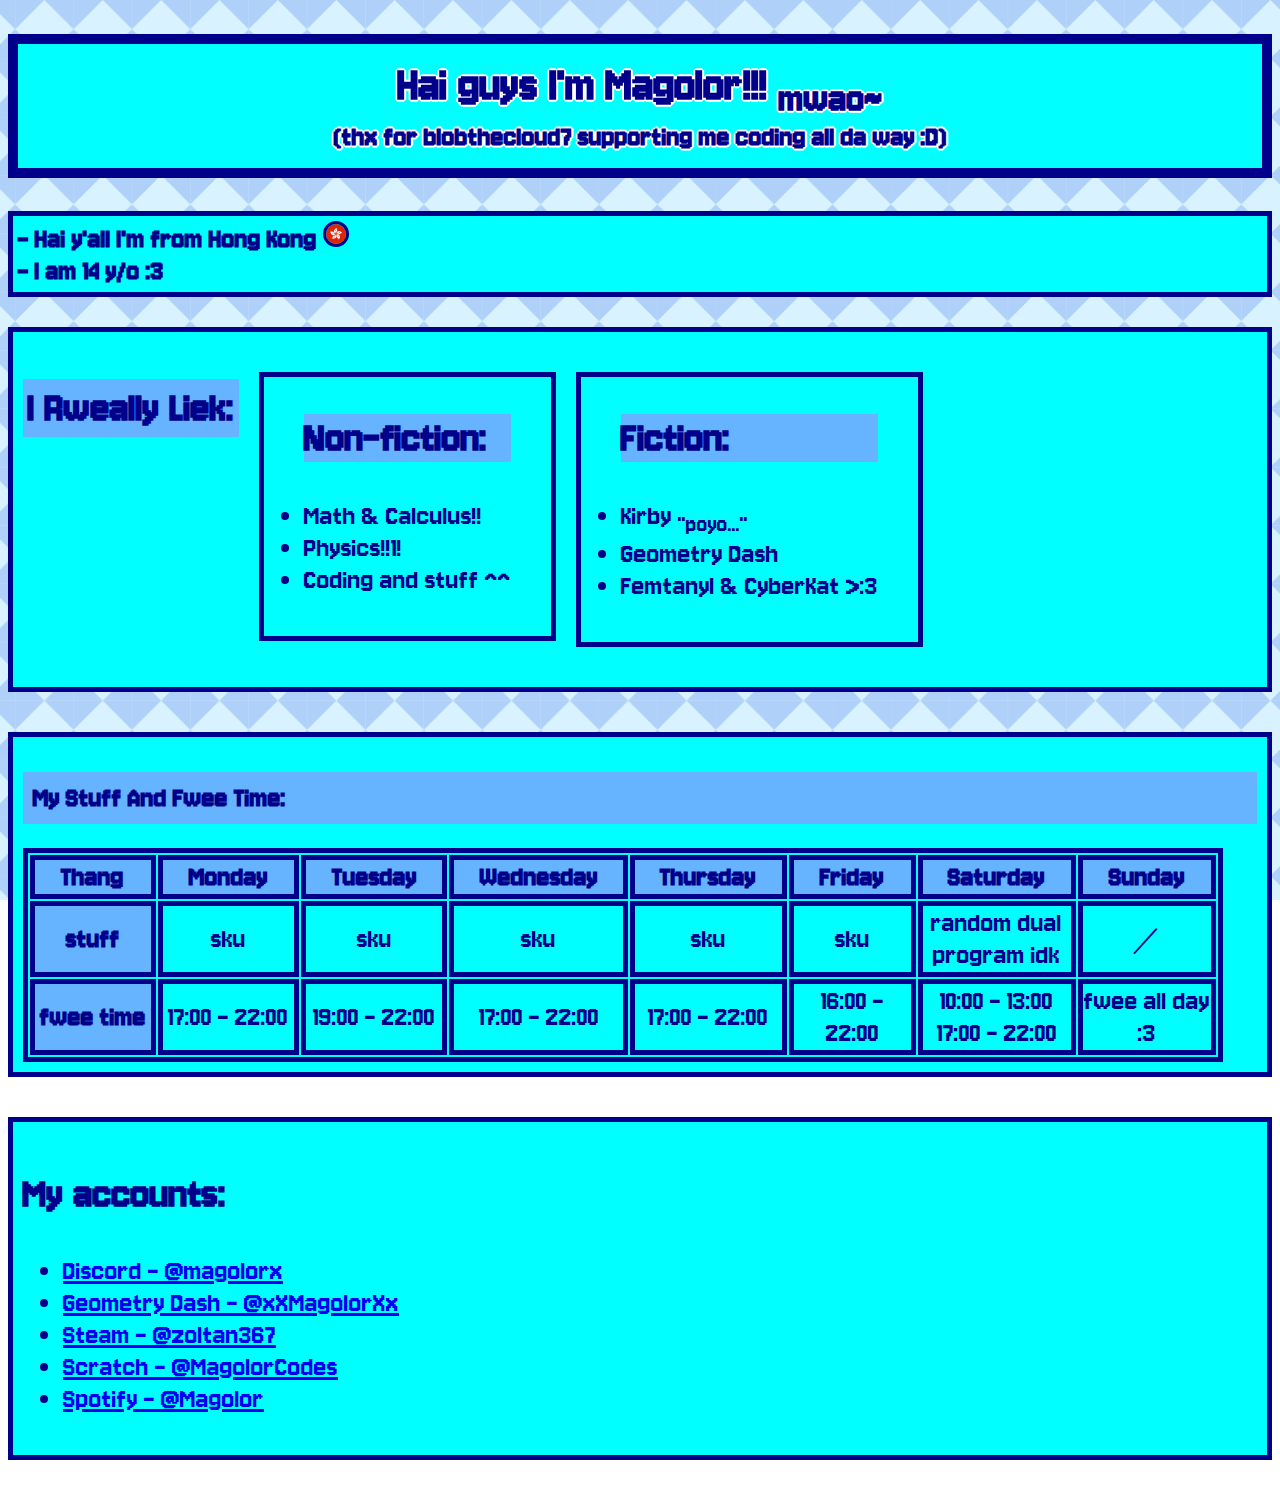
<file: index.html>
<!DOCTYPE html>
<html lang="en">
<head>
    <meta charset="UTF-8">
    <meta name="viewport" content="width=device-width, initial-scale=1.0">
    <title>Hwallo!!</title>
    <link rel="stylesheet" href=style.css>
</head>
<link rel="preconnect" href="https://fonts.googleapis.com">
<link rel="preconnect" href="https://fonts.gstatic.com" crossorigin>
<link href="https://fonts.googleapis.com/css2?family=BBH+Hegarty&family=Outfit:wght@100..900&display=swap" rel="stylesheet">
<link rel="preconnect" href="https://fonts.googleapis.com">
<link rel="preconnect" href="https://fonts.gstatic.com" crossorigin>
<link href="https://fonts.googleapis.com/css2?family=BBH+Hegarty&family=Jersey+10&display=swap" rel="stylesheet">
<body>
    <h1 id="title">Hai guys I'm Magolor!!!    <sub>mwao~</sub>
    <div id="blob">(thx for blobthecloud7 supporting me coding all da way :D)</div></h1>

    
    <h3 id="intro">-  Hai y'all I'm from Hong Kong <img src="hk.png" width="20" style="border: 3px solid darkblue; border-radius: 999px;"> 
    <br> -  I am 14 y/o :3 </h3>
    

    <div id="ilike">
    <h2 id="ilike_title">I Rweally Liek:</h2>
    

    <ul style="border: 5px darkblue solid; padding: 40px; padding-top: 0px">
        <h2 id="ilike_head">Non-fiction:</h2>
        <li>Math & Calculus!!</li>
        <li>Physics!!1!</li>
        <li>Coding and stuff ^^</li>
    </ul>

    <ul style="border: 5px darkblue solid; padding: 40px; padding-top: 0px">
        <h2 id="ilike_head">Fiction:</h2>
        <li>Kirby    <sub>"poyo..."</sub></li>
        <li>Geometry Dash</li>
        <li>Femtanyl & CyberKat >:3</li>
    </ul>
    <!--
    <div id="image_wrap">
    <img id="ilike_img" src="kirby.png" width="200">
    <img  id="ilike_img" src="magolor.png" width="200">
    </div>
    <div id="image_wrap">
    <img id="ilike_img" src="femtanyl.png" width="200">
    <img  id="ilike_img" src="magolor.png" width="200">
    </div>-->
    </div>



    <div id="schedule_container">

    <h2 id="schedule">My Stuff And Fwee Time:</h2>
    <table border="1" id="schedule_table">
        <tr align="center">
            <th width="100">Thang</th>
            <th width="100">Monday</th>
            <th width="100">Tuesday</th>
            <th width="100">Wednesday</th>
            <th width="100">Thursday</th>
            <th width="100">Friday</th>
            <th width="100">Saturday</th>
            <th width="100">Sunday</th>
        </tr>
        <tr align="center">
            <th width="100">stuff</th>
            <td width="100">sku</td>
            <td width="100">sku</td>
            <td width="100">sku</td>
            <td width="100">sku</td>
            <td width="100">sku</td>
            <td width="100">random dual program idk</td>
            <td width="100">／</td>
        </tr>
        <tr align="center">
            <th width="100">fwee time</th>
            <td width="100">17:00 - 22:00</td>
            <td width="100">19:00 - 22:00</td>
            <td width="100">17:00 - 22:00</td>
            <td width="100">17:00 - 22:00</td>
            <td width="100">16:00 - 22:00</td>
            <td width="100">10:00 - 13:00 17:00 - 22:00</td>
            <td width="100">fwee all day :3</td>
        </tr>
    
    </table>
    </div>
    <div id="accounts">
    <h2>My accounts:</h2>
    <ul>
    <li><a target="_blank" href="https://discord.com/users/1268410855293456426">Discord - @magolorx</a></li>
    <li><a  target="_blank" href="steam://322170">Geometry Dash - @xXMagolorXx</a></li>
    <li><a target="_blank"  href="https://steamcommunity.com/profiles/76561199633475828/">Steam - @zoltan367</li>
    <li><a target="_blank"  href="https://scratch.mit.edu/users/MagolorCodes/">Scratch - @MagolorCodes</a></li>
    <li><a  target="_blank" href="https://open.spotify.com/user/31cz4gb45rkgvnbv6lfk4nf47dfu">Spotify - @Magolor</a></li>
    </ul>
    </div>
</body>
</html>
</file>
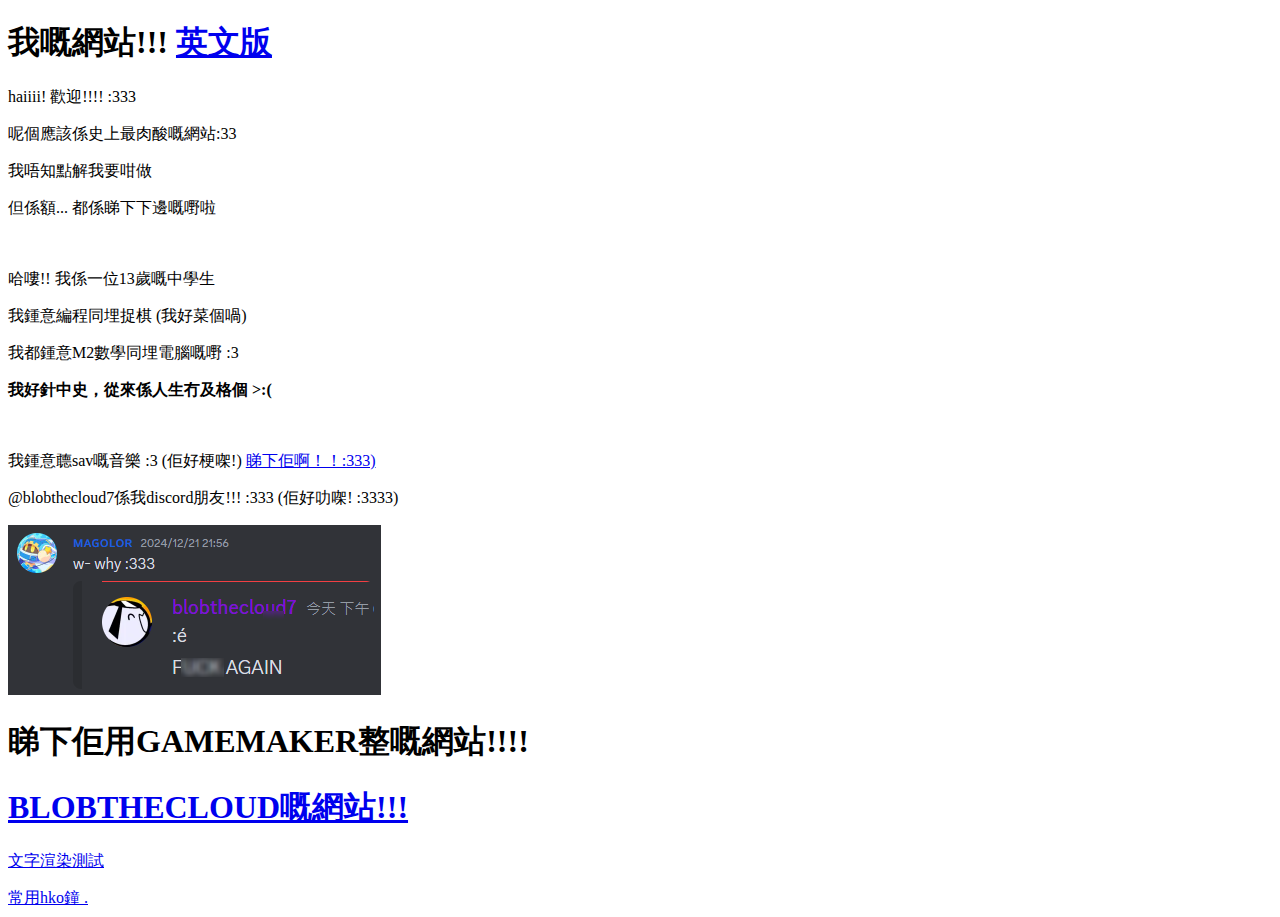
<file: 廣東話版.html>
<!--just a website for me to practice my coding skills. Nothing too complex.-->
<!--kinda cringe tho-->
<!DOCTYPE html>
<html lang="en">
<head>
    <meta charset="UTF-8">
    <meta name="viewport" content="width=device-width, initial-scale=1.0">
    <title>我嘅網站!!! </title>
</head>
<body>
    <h1>我嘅網站!!! <span><a href="index.html">英文版</a></h1>
    <p>haiiii! 歡迎!!!! :333</p>
    <p>呢個應該係史上最肉酸嘅網站:33</p>
    <p>我唔知點解我要咁做</p>
    <p>但係額... 都係睇下下邊嘅嘢啦</p>
    <!--beware of the guy who uses gml to make websites-->
    <br>
    <box>
        <p>哈嘍!! 我係一位13歲嘅中學生</p>
        <p>我鍾意編程同埋捉棋 (我好菜個喎)</p>
        <p>我都鍾意M2數學同埋電腦嘅嘢 :3 </p>
        <p><b>我好針中史，從來係人生冇及格個 >:(</b></p>
        <p></p>
    </box>
    <br>
    <box>
        <p>我鍾意聼sav嘅音樂 :3 (佢好梗㗎!) <span><a target="_blank" href="https://www.youtube.com/@sav-zu2vu">睇下佢啊！！:333)</a></span> </p>
        <p>@blobthecloud7係我discord朋友!!! :333 (佢好叻㗎! :3333)</p>
        <image src="blob.png" title="我同blobthecloud嘅正常對話"></image>
        <h1>睇下佢用GAMEMAKER整嘅網站!!!! </h1>
        <a href=https://blobthecloud7.neocities.org/ target="_blank">
            <h1>BLOBTHECLOUD嘅網站!!!</h1>
        </a>
    </box>
    

    <a href="c_text.html">
        <p>文字渲染測試</p> 
    </a>
    <a target='blank_'href="https://www.hko.gov.hk/en/gts/time/digital_clock.html">
       常用hko鐘
    </a>
    <a href="secret.txt">.</a>
</body>
</html>
</file>
